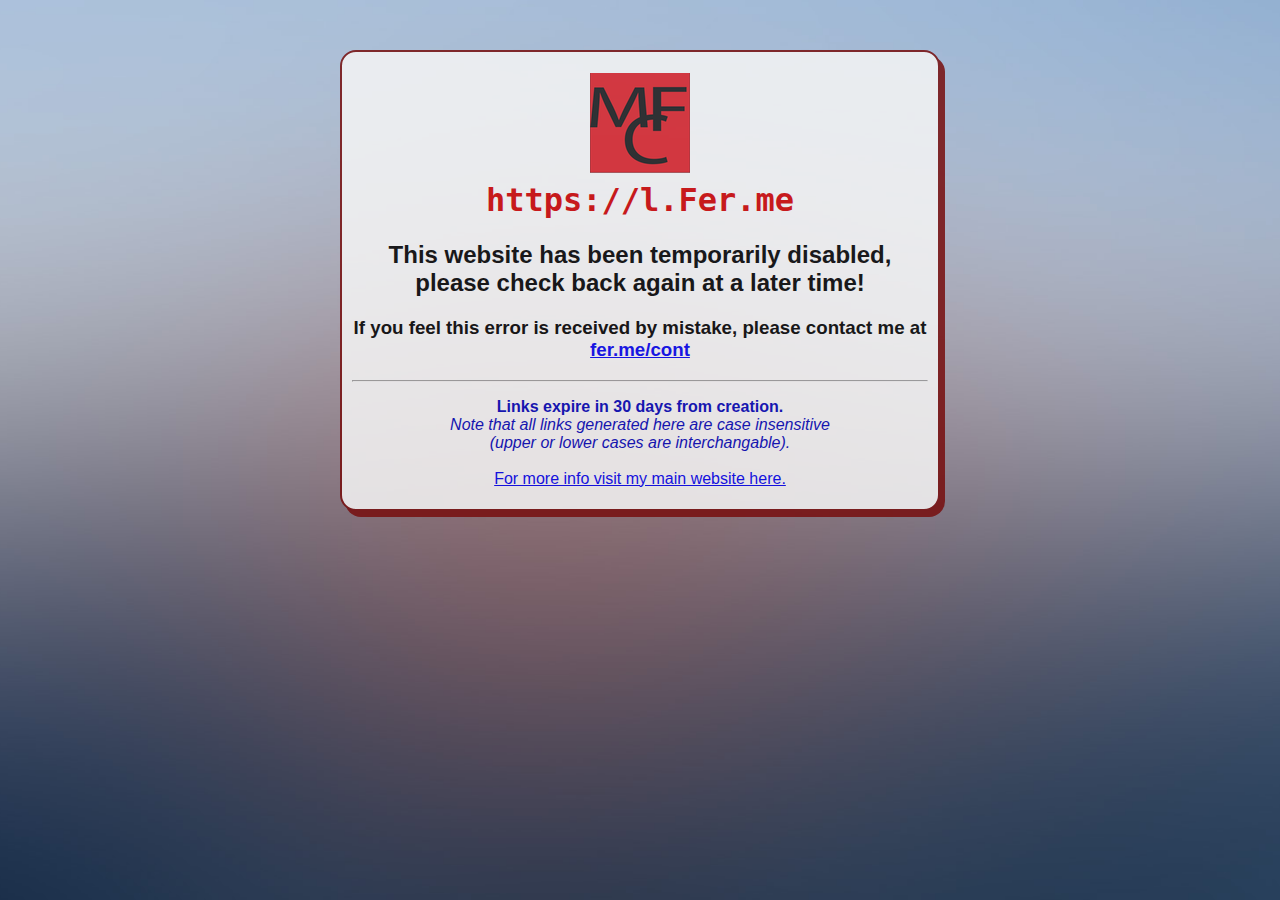
<file: index.html>
<!DOCTYPE html>
<html lang="en">

<head>
    <meta charset='utf-8'>
    <meta http-equiv="X-UA-Compatible" content="IE=edge">
    <title>Fer.me URL Shortner</title>
    <meta name="viewport" content="width=device-width, initial-scale=1">
    <link rel="stylesheet" type="text/css" media="screen" href="index.css" />
    <link rel="shortcut icon" href="favicon.ico">
</head>

<body>
    <div class="main">
        <header>
            <h1 class="h1"><a href="/"> <img src="MCFicon.png"> <br> https://l.Fer.me  </a></h1>
        </header>
            <h2>This website has been temporarily disabled, please check back again at a later time!</h2>

            <h3> If you feel this error is received by mistake, please contact me at <a href="http://fer.me/cont">fer.me/cont</a></h3>

        <footer class="infos">
                <hr>
                <p style="color:rgb(0, 3, 182);">
                <b>Links expire in 30 days from creation.</b> 
                <br>
                <i>Note that all links generated here are case insensitive <br> (upper or lower cases are interchangable).</i> 
                <br><br>
                <a href="http://fer.me">For more info visit my main website here.</a> </p>         
        </footer>
    </div>
</body>

</html>
</file>
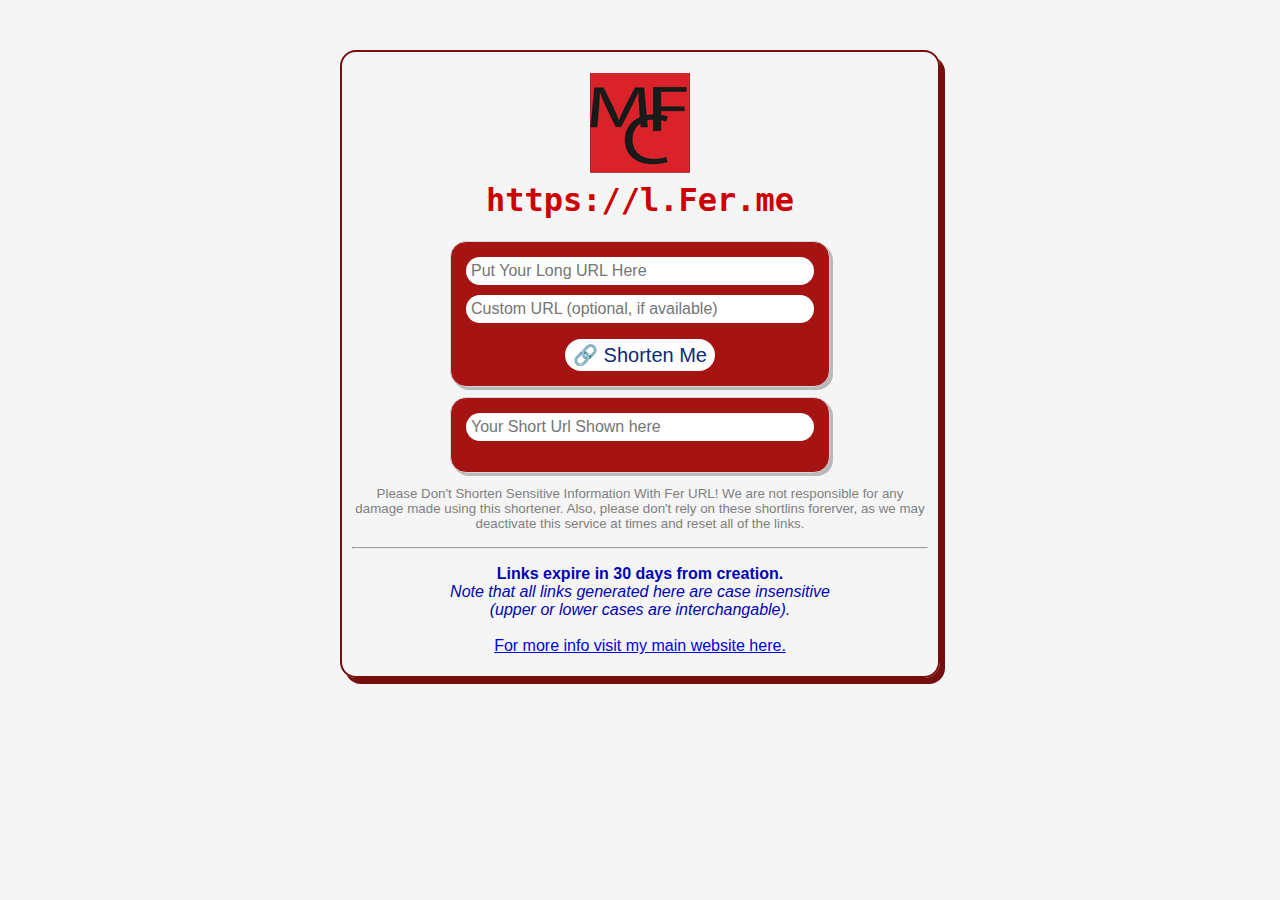
<file: docs/index.html>
<!DOCTYPE html>
<html lang="en">

<head>
    <script src="head.js"></script>
    <meta charset='utf-8'>
    <meta http-equiv="X-UA-Compatible" content="IE=edge">
    <title>Fer.me URL Shortner</title>
    <meta name="viewport" content="width=device-width, initial-scale=1">
    <link rel="stylesheet" type="text/css" media="screen" href="index.css" />
    <link rel="shortcut icon" href="favicon.ico">
</head>

<body>
    <div class="main">
        <header>
            <h1 class="h1"><a href="/"> <img src="MCFicon.png"> <br> https://l.Fer.me  </a></h1>
        </header>
        <div class="form">
            <input type="url" id="urlinput" placeholder="Put Your Long URL Here">
            <div>
                <input type="text" maxlength=20 id="custominput" placeholder="Custom URL (optional, if available)">
                <p id="erbox" style="color:red;"></p>
            </div>
            <button id="sbtn" type="button" class="btn btn-dark"> 🔗 Shorten Me</button>
        </div>
        <br>
        <div class="form" style="margin-bottom : 0px !important;">
            <input type="text" id="shortenedURL" placeholder="Your Short Url Shown here">
            <p id="sucess" style="color:cyan"></p>
        </div>
        <footer class="infos">
            <p class="small-text" style="color:gray;">Please Don't Shorten Sensitive Information With Fer URL! We are not
                responsible for any damage made using this shortener. Also, please don't rely on these shortlins forerver,
                as we may deactivate this service at times and reset all of the links.</p>             </p>

                <hr>
                <p style="color:rgb(0, 3, 182);">
                <b>Links expire in 30 days from creation.</b> 
                <br>
                <i>Note that all links generated here are case insensitive <br> (upper or lower cases are interchangable).</i> 
                <br><br>
                <a href="http://fer.me">For more info visit my main website here.</a> </p>         
        </footer>
    </div>
    <script src="index.js"></script>
</body>

</html>
</file>
<file: index.css>
* {
    box-sizing: border-box;
}

body {
    font-family: "Benton Sans", "Helvetica Neue", helvetica, arial, sans-serif;
    margin: 2em;
    margin: auto;
    text-align: center;
    /* background: whitesmoke; */
    
    /* NEW BY MATHEUS */

    /* Location of the image */
    background-image: url(bg.jpg);
    
    /* Background image is centered vertically and horizontally at all times */
    background-position: center center;
    
    /* Background image doesn't tile */
    background-repeat: no-repeat;
    
    /* Background image is fixed in the viewport so that it doesn't move when 
        the content's height is greater than the image's height */
    background-attachment: fixed;
    
    /* This is what makes the background image rescale based
        on the container's size */
    background-size: cover;
    
    /* Set a background color that will be displayed
        while the background image is loading */
    background-color: #464646;
}

h1,
.h1 {
    color: #cc0000;
    font-family: monospace;
    font-size: 2rem;
    vertical-align: middle;

}

.h1 a {
    color: #cc0000;
    text-decoration: none
}

.h1 a:visited {
    color: #cc0000;
    text-decoration: none
}

.bold {
    font-weight: bold;
}

p {
    max-width: 600px;
}

form,
.form {
    margin-bottom: 10px;
    padding: 15px;
    background-color: #a51313;
    border: 1px solid #d6d6d6;
    box-shadow: 3px 3px 0px #bababa;
    display: inline-block;
    width: 98%;
    max-width: 380px;
    border-radius: 16px;
}

.main {
    margin-bottom: 25px;
    padding: 0px 10px 5px 10px;
    margin: 50px auto 50px auto;
    border: 2px solid #770e0e;
    box-shadow: 5px 6px 0px #770e0e;
    width: 95%;
    max-width: 600px;
    border-radius: 16px;
    background: whitesmoke;
    opacity: 0.85;


}

input {
    display: block;
    margin-bottom: 10px;
    padding: 5px;
    width: 100%;
    border: none;
    border-radius: 16px;
    font-size: 16px;
}

button {
    font-size: 20px;
    border-radius: 16px;
    display: inline-block;
    text-align: center;
    color: #0e2877;
    background-color: white;
    padding: 4px 8px;
    /*border: 0px solid grey;*/
    border: none;
    cursor: pointer;
}

button:hover {
    background-color: rgb(189, 189, 189);
    color: black;
}

button:active {
    box-shadow: none;
}

li {
    margin-bottom: 5px;
}

footer {
    color: #0e2877;
}

.small-text {
    font-size: smaller;
}
</file>
<file: docs/index.css>
* {
    box-sizing: border-box;
}

body {
    font-family: "Benton Sans", "Helvetica Neue", helvetica, arial, sans-serif;
    margin: 2em;
    margin: auto;
    text-align: center;
    background: whitesmoke;
}

h1,
.h1 {
    color: #cc0000;
    font-family: monospace;
    font-size: 2rem;
    vertical-align: middle;

}

.h1 a {
    color: #cc0000;
    text-decoration: none
}

.h1 a:visited {
    color: #cc0000;
    text-decoration: none
}

.bold {
    font-weight: bold;
}

p {
    max-width: 600px;
}

form,
.form {
    margin-bottom: 10px;
    padding: 15px;
    background-color: #a51313;
    border: 1px solid #d6d6d6;
    box-shadow: 3px 3px 0px #bababa;
    display: inline-block;
    width: 98%;
    max-width: 380px;
    border-radius: 16px;
}

.main {
    margin-bottom: 25px;
    padding: 0px 10px 5px 10px;
    margin: 50px auto 50px auto;
    border: 2px solid #770e0e;
    box-shadow: 5px 6px 0px #770e0e;
    width: 95%;
    max-width: 600px;
    border-radius: 16px;

}

input {
    display: block;
    margin-bottom: 10px;
    padding: 5px;
    width: 100%;
    border: none;
    border-radius: 16px;
    font-size: 16px;
}

button {
    font-size: 20px;
    border-radius: 16px;
    display: inline-block;
    text-align: center;
    color: #0e2877;
    background-color: white;
    padding: 4px 8px;
    /*border: 0px solid grey;*/
    border: none;
    cursor: pointer;
}

button:hover {
    background-color: cyan;
    color: black;
}

button:active {
    box-shadow: none;
}

li {
    margin-bottom: 5px;
}

footer {
    color: #0e2877;
}

.small-text {
    font-size: smaller;
}
</file>
